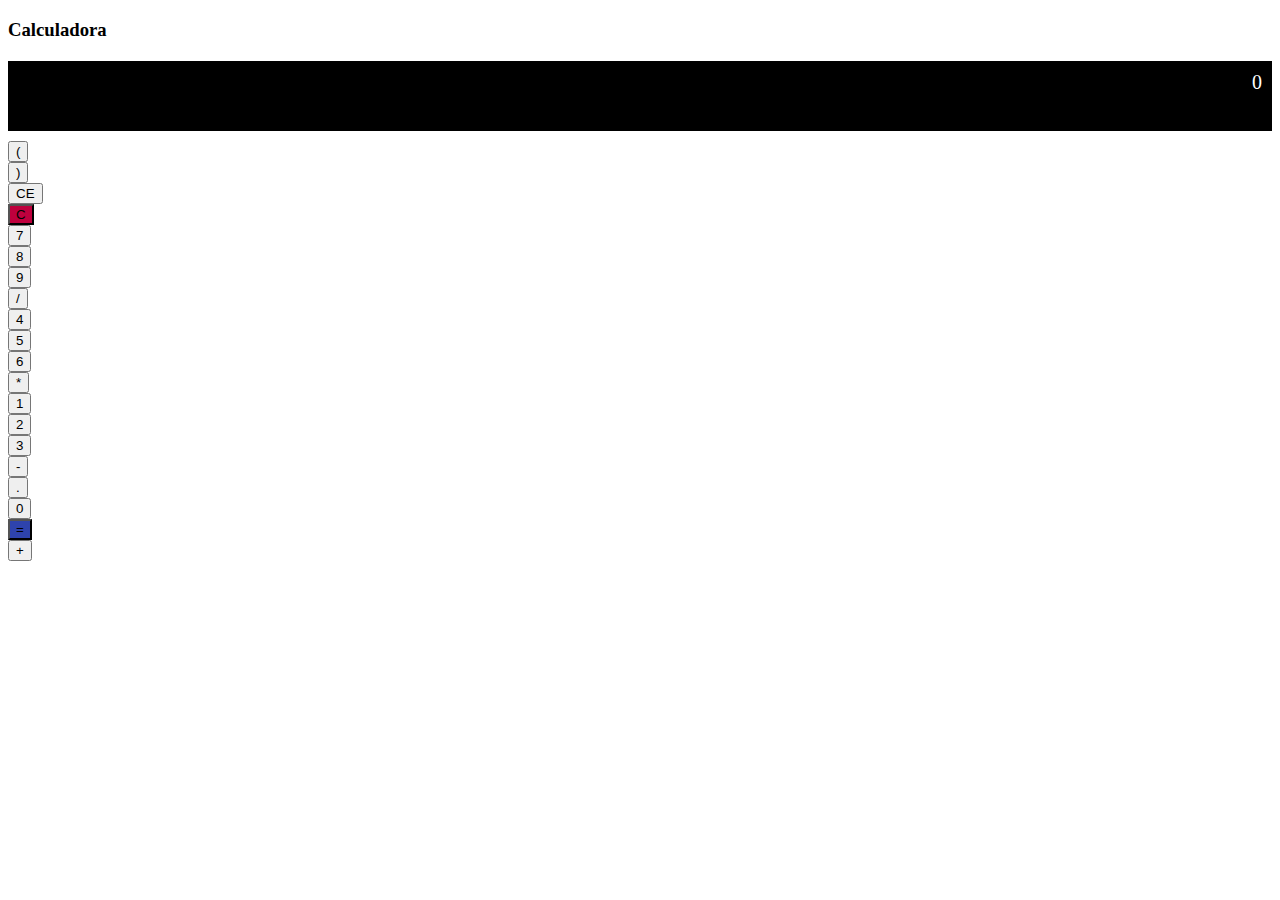
<file: calculadora.html>
<!DOCTYPE html>
<html lang="en">
<head>
    <meta charset="UTF-8">
    <meta http-equiv="X-UA-Compatible" content="IE=edge">
    <meta name="viewport" content="width=device-width, initial-scale=1.0">
    <title>Calculadora</title>
    <link rel="stylesheet" href="./css/calculadora.css">
    <link rel="stylesheet" href="https://cdn.jsdelivr.net/npm/bootstrap-icons@1.4.1/font/bootstrap-icons.css">
    <link href="https://cdn.jsdelivr.net/npm/bootstrap@5.0.0-beta3/dist/css/bootstrap.min.css" rel="stylesheet" integrity="sha384-eOJMYsd53ii+scO/bJGFsiCZc+5NDVN2yr8+0RDqr0Ql0h+rP48ckxlpbzKgwra6" crossorigin="anonymous">
    <script src="https://cdn.jsdelivr.net/npm/bootstrap@5.0.0-beta3/dist/js/bootstrap.bundle.min.js" integrity="sha384-JEW9xMcG8R+pH31jmWH6WWP0WintQrMb4s7ZOdauHnUtxwoG2vI5DkLtS3qm9Ekf" crossorigin="anonymous"></script>
</head>
<body>
    <div class="container">
        <h3 class="text-center mt-5">Calculadora</h3>
        <div class="card mt-3">
            <div class="card-body">
                <div class="row">
                    <div class="col-12">
                        <p id="resultado">0</p>
                    </div>
                </div>
                <div class="row justify-content-center mb-3">
                    <div class="col-3 row justify-content-center px-3">
                        <button onclick="onClickButton('(')" type="button" class="btn btn-outline-secondary">(</button>
                    </div>
                    <div class="col-3 row justify-content-center px-3">
                        <button onclick="onClickButton(')')" type="button" class="btn btn-outline-secondary">)</button>
                    </div>
                    <div class="col-3 row justify-content-center px-3">
                        <button onclick="onClickButton('CE')" type="button" class="btn btn-outline-secondary">CE</button>
                    </div>
                    <div class="col-3 row justify-content-center px-3">
                        <button style="background-color: #BE003D;" onclick="onClickButton('C')" type="button" class="btn btn-outline-secondary text-light">C</button>
                    </div>
                </div>
                <div class="row justify-content-center mb-3">
                    <div class="col-3 row justify-content-center px-3">
                        <button onclick="onClickButton('7')" type="button" class="btn btn-outline-secondary">7</button>
                    </div>
                    <div class="col-3 row justify-content-center px-3">
                        <button onclick="onClickButton('8')" type="button" class="btn btn-outline-secondary">8</button>
                    </div>
                    <div class="col-3 row justify-content-center px-3">
                        <button onclick="onClickButton('9')" type="button" class="btn btn-outline-secondary">9</button>
                    </div>
                    <div class="col-3 row justify-content-center px-3">
                        <button onclick="onClickButton('/')" type="button" class="btn btn-outline-secondary">/</button>
                    </div>
                </div>
                <div class="row justify-content-center mb-3">
                    <div class="col-3 row justify-content-center px-3">
                        <button onclick="onClickButton('4')" type="button" class="btn btn-outline-secondary">4</button>
                    </div>
                    <div class="col-3 row justify-content-center px-3">
                        <button onclick="onClickButton('5')" type="button" class="btn btn-outline-secondary">5</button>
                    </div>
                    <div class="col-3 row justify-content-center px-3">
                        <button onclick="onClickButton('6')" type="button" class="btn btn-outline-secondary">6</button>
                    </div>
                    <div class="col-3 row justify-content-center px-3">
                        <button onclick="onClickButton('*')" type="button" class="btn btn-outline-secondary">*</button>
                    </div>
                </div>
                <div class="row justify-content-center mb-3">
                    <div class="col-3 row justify-content-center px-3">
                        <button onclick="onClickButton('1')" type="button" class="btn btn-outline-secondary">1</button>
                    </div>
                    <div class="col-3 row justify-content-center px-3">
                        <button onclick="onClickButton('2')" type="button" class="btn btn-outline-secondary">2</button>
                    </div>
                    <div class="col-3 row justify-content-center px-3">
                        <button onclick="onClickButton('3')" type="button" class="btn btn-outline-secondary">3</button>
                    </div>
                    <div class="col-3 row justify-content-center px-3">
                        <button onclick="onClickButton('-')" type="button" class="btn btn-outline-secondary">-</button>
                    </div>
                </div>
                <div class="row justify-content-center mb-3">
                    <div class="col-3 row justify-content-center px-3">
                        <button onclick="onClickButton('.')" type="button" class="btn btn-outline-secondary">.</button>
                    </div>
                    <div class="col-3 row justify-content-center px-3">
                        <button onclick="onClickButton('0')" type="button" class="btn btn-outline-secondary">0</button>
                    </div>
                    <div class="col-3 row justify-content-center px-3">
                        <button style="background-color: #2E43AC;" onclick="onClickButton('=')" type="button" class="btn btn-outline-secondary text-light">=</button>
                    </div>
                    <div class="col-3 row justify-content-center px-3">
                        <button onclick="onClickButton('+')" type="button" class="btn btn-outline-secondary">+</button>
                    </div>
                </div>
            </div>
        </div>
    </div>
    <script src="./js/calculadora.js"></script>
</body>
</html>
</file>
<file: css/calculadora.css>
#resultado {
    height: 50px;
    font-size: 20px;
    background-color: #000;
    color:#fff;
    border: none;
    margin-bottom: 10px;
    text-align: right;
    padding: 10px;
}
</file>
